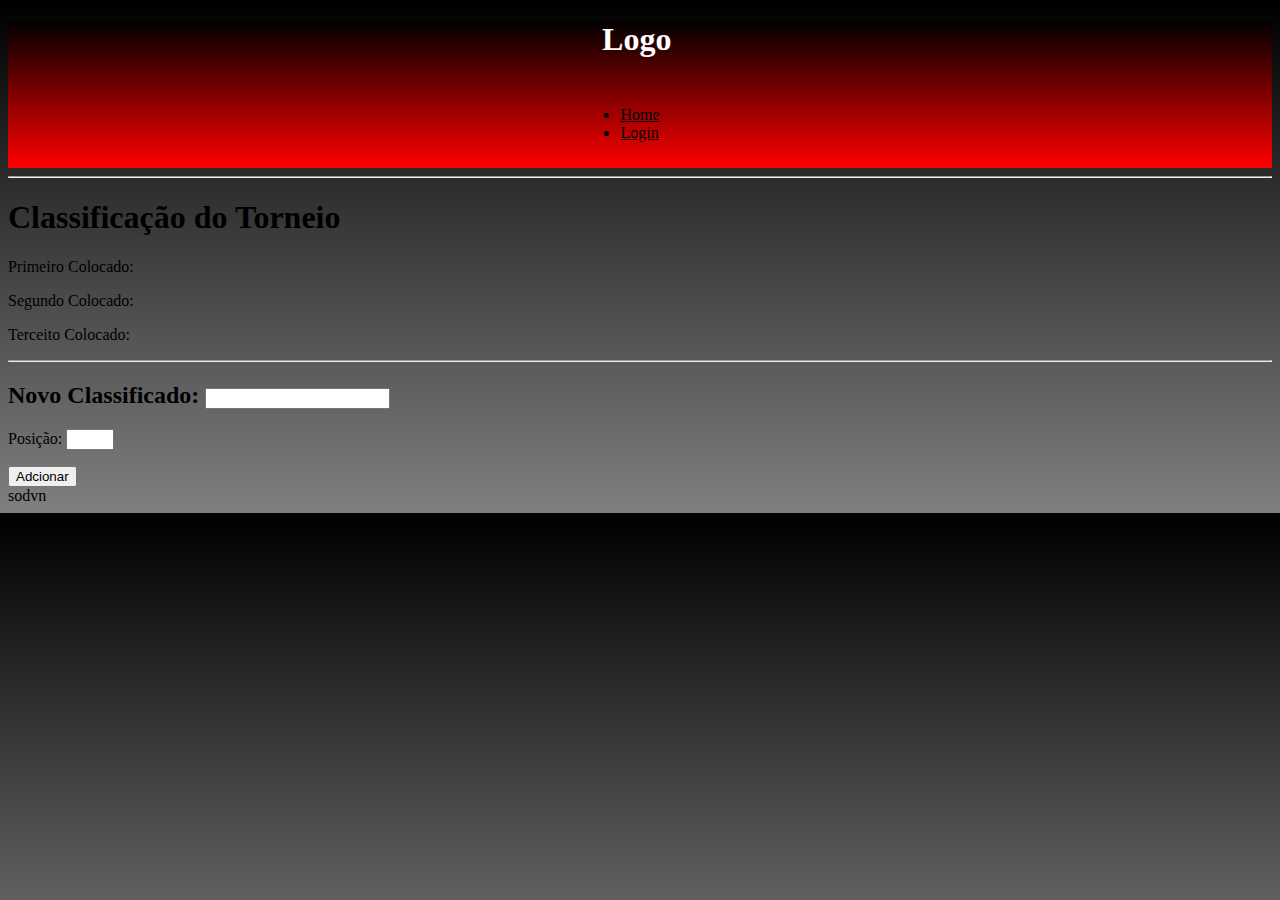
<file: index.html>
<!DOCTYPE html>
<html lang="pt-br">
<head>
    <meta charset="UTF-8">
    <meta name="viewport" content="width=device-width, initial-scale=1.0">
    <!--CHAMANDO O CSS EXTERNO-->
    <link rel="stylesheet" href="./src/css/style.css">
    <title>Exemplo4</title>
</head>

<body>

    <header>
        <h1 class="r">Logo</h1>
        <nav class="n">
            <ul class="ul">
                <li><a class="a" href="index.html">Home</a></li>
                <li><a class="a" href="login.html">Login</a></li>
            </ul>
        </nav>
    </header>

    <hr>

    <section>
        
        <h1>Classificação do Torneio</h1>

        <p>Primeiro Colocado: <span class="time"></span></p>
        <p>Segundo Colocado: <span class="time"></span></p>
        <p>Terceito Colocado: <span class="time"></span></p>

        <hr>
        
        <h2>Novo Classificado: <input type="text" id="novo"></h2>

        <p>Posição: <input type="number" id="posicao" min="1" max="3"></p>
        <button onclick="inserir()">Adcionar</button>

    </section>

    <footer>

        sodvn

    </footer>

    <!--CHAMANDO O JS EXTERNO-->
    <script src="./src/js/script.js"></script>
</body>
</html>
</file>
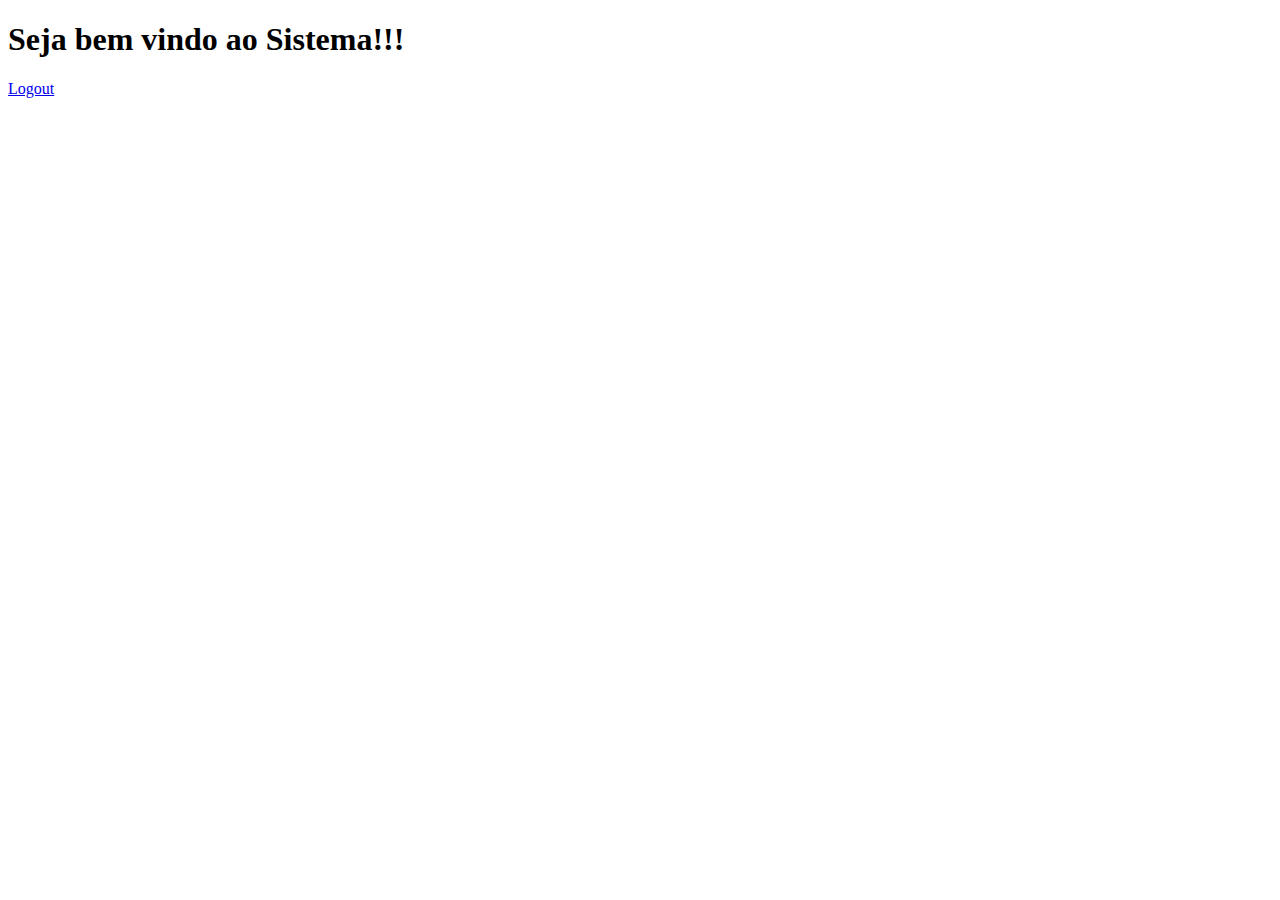
<file: dashboard.html>
<!DOCTYPE html>
<html lang="pt-br">
<head>
    <meta charset="UTF-8">
    <meta name="viewport" content="width=device-width, initial-scale=1.0">
    <title>DashBoard</title>
</head>
<body>

    <h1>Seja bem vindo ao Sistema!!!</h1>
    
    <a href="login.html">Logout</a>
    
</body>
</html>
</file>
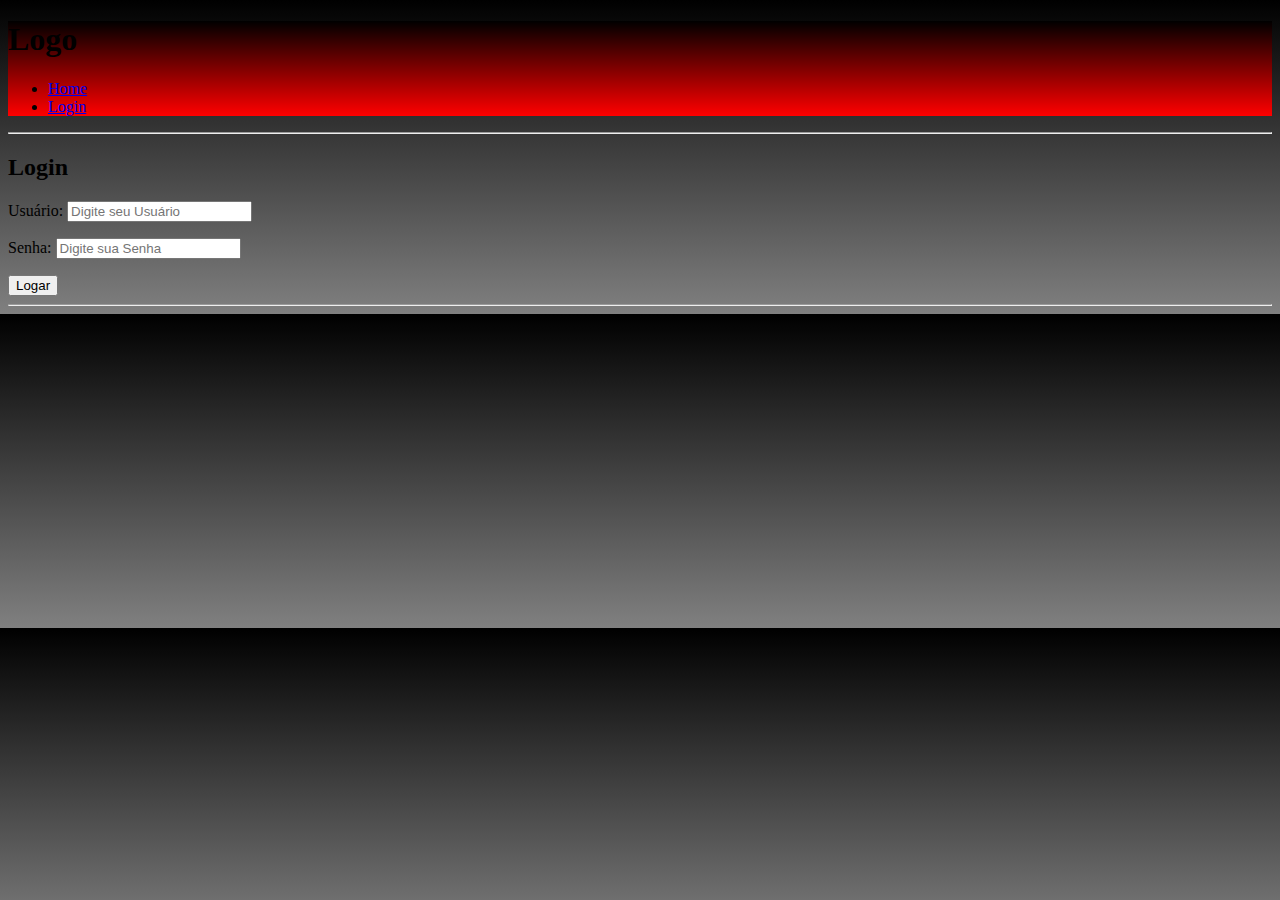
<file: login.html>
<!DOCTYPE html>
<html lang="pt-br">
<head>
    <meta charset="UTF-8">
    <meta name="viewport" content="width=device-width, initial-scale=1.0">
    <!--CHAMANDO O CSS EXTERNO-->
    <link rel="stylesheet" href="./src/css/style.css">
    <title>Login</title>
</head>
<body>

    <header>
        <h1>Logo</h1>
        <nav>
            <ul>
                <li><a href="index.html">Home</a></li>
                <li><a href="login.html">Login</a></li>
            </ul>
        </nav>
    </header>

    <hr>

    <section>

        <form action="">

            <h2>Login</h2>

            <p>
                <label for="usuario">Usuário:</label>
                <input type="text" id="usuario" placeholder="Digite seu Usuário" required>
            </p>

            <p>
                <label for="senha">Senha:</label>
                <input type="password" id="senha" placeholder="Digite sua Senha" required>
            </p>

            <button type="submit" onclick="validar()">Logar</button>

        </form>
        
    </section>
    
    <hr>

    <!--CHAMANDO O JS EXTERNO-->
    <script src="./src/js/script.js"></script>
</body>
</html>
</file>
<file: src/css/style.css>
body{

    background-color: black;
    background-image: linear-gradient(black, gray);

}

header{

    background-image: linear-gradient(black, red);

}

footer{

    background-image: linear-gradient(to top black, gray);

}

.r{

    color: white;
    margin-left: 47%;

}

.n{
    margin-left: 44.5%;
    padding: 10px;
}

.ul{
    color: black;
}

.a{
    color: black;
}
</file>
